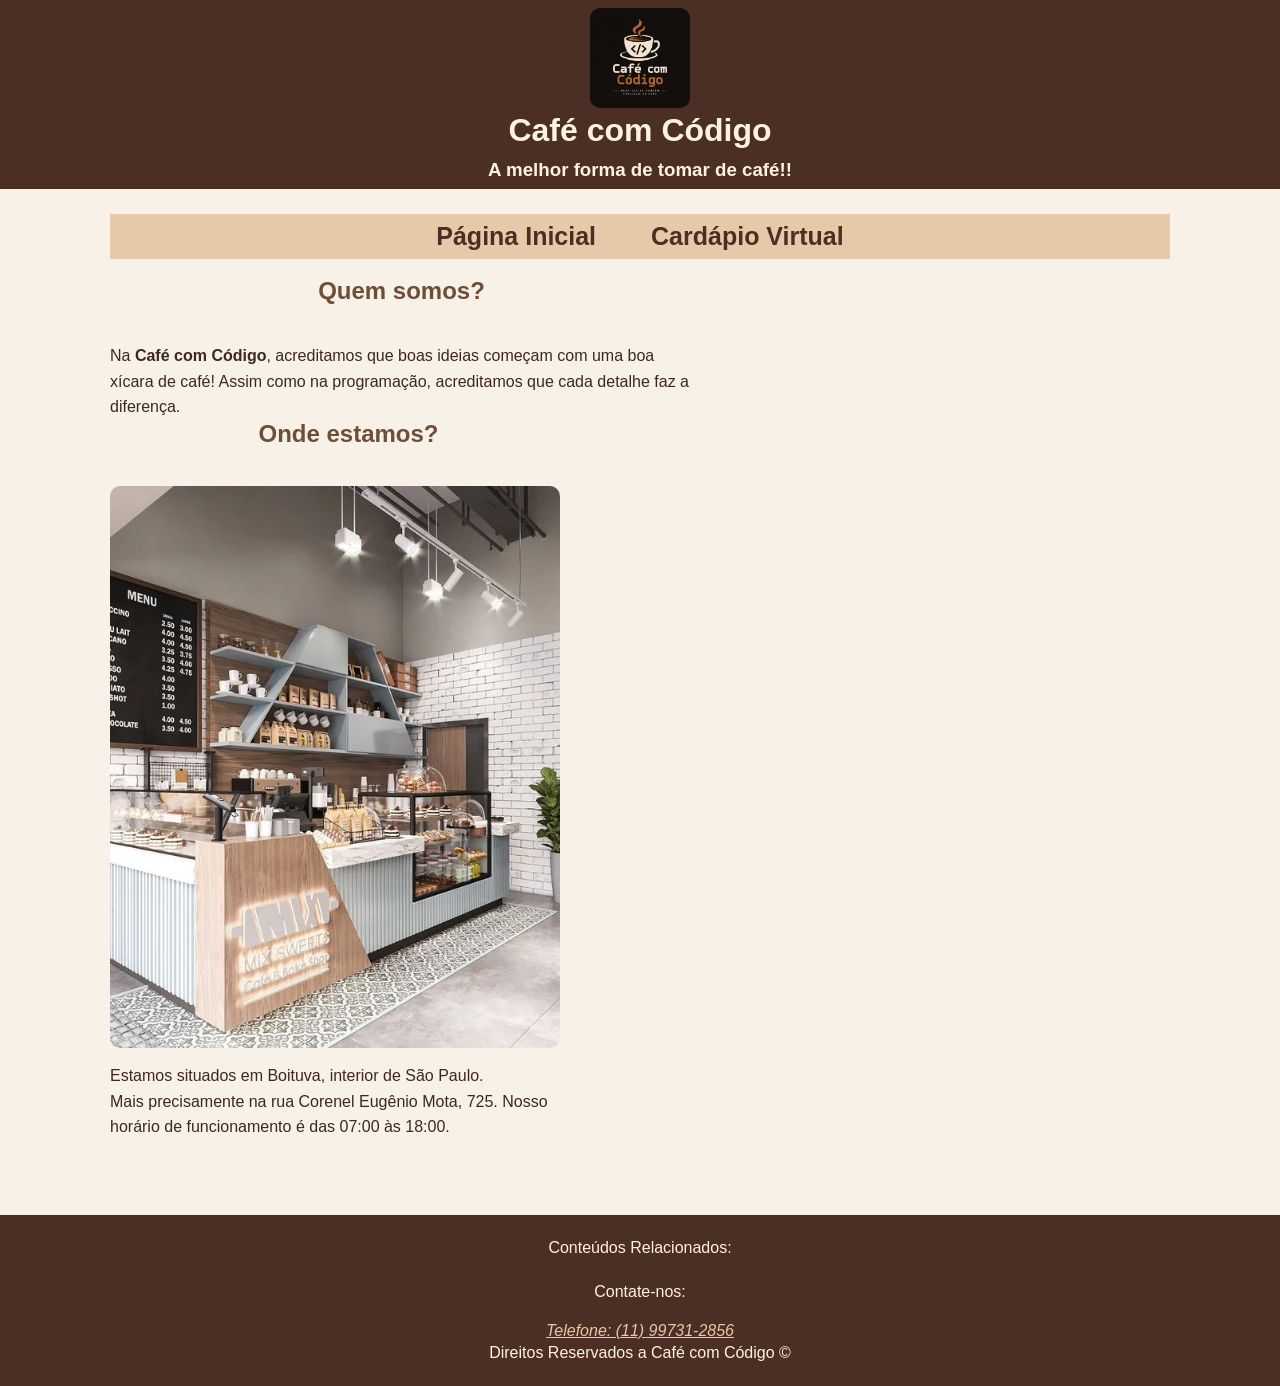
<file: index.html>
<!DOCTYPE html>
<html lang="pt-br">
<head> 
    <meta charset="UTF-8">
    <meta name="viewport" content="width=device-width, initial-scale=1.0">
    <title>Café com Código</title>
    <link rel="stylesheet" href="Estilos/index.css">

</head>
<body>
    <header>
        <img class="logo" src="Imagens/logo.png" alt="logo do site">
        <h1>Café com Código</h1>
        <h3>A melhor forma de tomar de café!!</h3>
    </header>
    <main class="principal"> 
        <nav>
            <ul>
                <li><a class="nav" href="index.html">Página Inicial</a></li>
                <li><a class="nav" href="Páginas/cardapio.html">Cardápio Virtual</a></li>
            </ul>
        </nav>
        <br>
        <section id="seçao">
            <article class="sobre">
                <h2>Quem somos?</h2><br>
                <p class="paragrafo">
                    Na <strong>Café com Código</strong>,
                    acreditamos que boas ideias começam com uma boa xícara de café! Assim como na programação, acreditamos que cada detalhe faz a diferença. 
                </p>
            </article>
            <article class="local">
                <h2>Onde estamos?</h2><br>
                <img class="img_cafeteria" src="Imagens/image.webp" alt="imagem de cafeteria">
                <p>
                    Estamos situados em Boituva, interior de São Paulo. <br> Mais precisamente na rua Corenel Eugênio Mota, 725. Nosso horário de funcionamento é das 07:00 às 18:00.
                </p>
            </article>
        </section>
    </main>
    <footer>
        <p>Conteúdos Relacionados:</p> <br>
        <p>Contate-nos:</p> <br>
        <address>
            <a class="footer" href="11997312856">Telefone: (11) 99731-2856</a>
        </address>
        <p>Direitos Reservados a Café com Código ©</p>
    </footer>
</body>
</html>
</file>
<file: Estilos/index.css>
/* Configurações gerais que serão aplicadas e todos os elementos da pagina*/
* {
    margin: 0; /* Remove as margens padrão dos elementos */
    padding: 0; /* Remove o espaçamento interno padrão dos elementos */
    box-sizing: border-box; /* Faz a largura e a altura incluírem o conteúdo, o padding e a borda */
}

body {
    min-height: 100vh; /* Garante que o body tenha pelo menos a altura da tela */
    display: flex; /* permite organizar os elementos filhos de um elemento */
    flex-direction: column;  /* Organiza os elementos filhos (que ficam dentro de body) em uma coluna, de cima para baixo */
    font-family: Arial, sans-serif;  /* Define a fonte do texto; sans-serif é uma alternativa caso Arial não esteja disponível */
    background-color: #f8f1e7;
    color: #3e2723;
}

/* Cabeçalho */
header {
    background-color: #4b2e24;
    color: #fff3e0;
    text-align: center;
    padding: 8px; /* Cria um espaçamento interno de 8px em todos os lados */
}

header img {
    width: 100px;
    border-radius: 10px;
}

header h1 {
    font-size: 32px;
    margin-bottom: 10px; /* Cria 10px de espaço abaixo do título */
}

/* Navegação */
nav {
    background-color: #e6c9a8;
    text-align: center;
    padding: 8px; /* Cria espaçamento interno de 8px */
}

nav ul {
    display: flex; /* Ativa o sistema flexivel para organizar os cartões */
    justify-content: center; /* Centraliza os itens horizontalmente */
    gap: 25px; /* Define 25px de espaço entre os itens */
    list-style: none; /* Remove os marcadores padrão da lista */
}

nav a {
    color: #4b2e24;
    text-decoration: none;
    margin: 0 15px; /* Define 0 de margem vertical e 15px de margem horizontal */
    font-weight: bold; /* Deixa o texto em negrito */
    font-size: 25px;
}

nav a:hover {
    color: #a65e2e; /* Muda a cor do link durante o hover */
}

/* Conteúdo principal */
main {
    flex: 1; /* Permite que o conteúdo principal ocupe o espaço livre na coluna do body, ajuda a manter o rodape na parte inferior da tela, para que ele nao fique colado no main */
}

.principal,
.cardapio { /* Seleciona os elementos que possuem a classe principal ou cardapio */
    max-width: 1100px;
    width: 100%;
    margin: 15px auto; /*Cria 15px de margem vertical e centraliza horizontalmente com auto para que nosso main fique centralizado*/
    padding: 10px 20px; /* Cria 10px de espaço interno vertical e 20px horizontal */
}

h2 {
    text-align: center;
    color: #6f4e37;
    margin-bottom: 20px; /* Cria 20px de espaço abaixo do título */
}

p {
    line-height: 1.6; /* Define a altura das linhas para melhorar a leitura */
}

/* Imagens do conteúdo */
main img {
    display: block;  /* Faz a imagem se comportar como um bloco */
    max-width: 100%;
    height: auto; /* Mantém a proporção original da imagem */
    margin: 20px auto;  /* Cria 20px de margem vertical e centraliza horizontalmente */
    border-radius: 10px;
}

/* Página inicial: apresentação e localização */
#secao {
    display: flex;
    justify-content: space-between; /* Distribui os elementos, deixando espaço entre eles */
    align-items: flex-start; /* Alinha os elementos pelo início do eixo vertical */
    gap: 50px; /* Define 50px de espaço entre os elementos filhos */
}

.local {
    width: 45%;
    order: 1; /* Define a posição deste elemento na ordem do Flexbox */
} 

.sobre {
    width: 55%;
    order: 2; /* Define a posição deste elemento depois do elemento com order: 1 */
}

#secao p {
    line-height: 1.7; /* Aumenta o espaçamento entre as linhas desses parágrafos */
    text-align: justify; /* Alinha o texto às margens esquerda e direita */
}

.img_cafeteria {
    width: 100%;
    max-width: 450px;
    margin: 0 0 15px; /* Define 0 em cima, 0 nas laterais e 15px embaixo */
}

/* Rodapé */
footer {
    background-color: #4b2e24;
    color: #fff3e0;
    text-align: center;
    padding: 20px;
    margin-top: 50px; /* Cria 50px de espaço acima do rodapé */

}

footer a {
    color: #e6c9a8;
}
</file>
